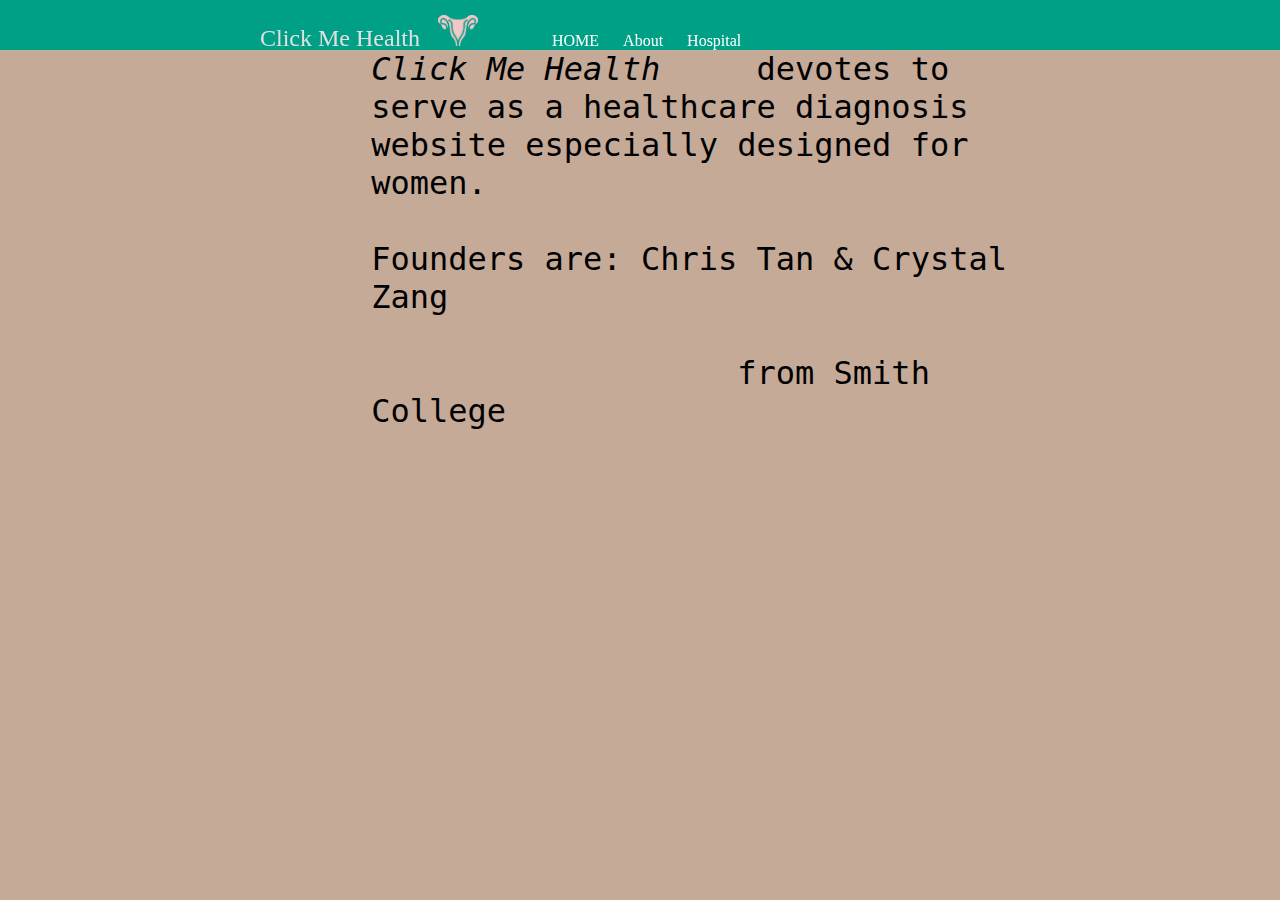
<file: about.html>
<!DOCTYPE>
<html lang="en-US">
	<head>
		<meta charset="UTF-8" />
		<title> Women's Health </title>
		<meta name= "author" content="Xiaoyue Tan & Ziwei Zang" />
		<meta name="description" content="This Website is designed for.......">
		<link rel="healthd icon" href="pic/icon_white-01.ico" type="image/x-ico">
		<link rel="stylesheet" href="css/style.css">
		<link rel="stylesheet" href="css/fixed-navigation-bar.css">
	
	</head>

<body>
<!--Navigation Bar -->
<nav class="fixed-nav-bar">
  <div id="menu" class="menu">
    <a class="sitename">Click Me Health &nbsp <img src=pic/icon_without.png width=40px></a>
    <!-- Example responsive navigation menu  -->
    <a class="show" href="#menu"><img src=pic/menu.jpg width=40px></a><a class="hide" href="#hidemenu"> <img src=pic/menu.jpg width=40px> </a>
    <ul class="menu-items">
      <li><a href="index.html"> HOME </a></li>
      <li><a about.html>About</a></li>
      <li><a href="http://www.ushospitalfinder.com/">Hospital</a></li>
  </ul>
  </div>
</nav>
    
<h2 style="position: absolute; top:-30%; left: 4%; font-weight:200; font-size: 200%;"> 
	<em> Click Me Health </em>  &nbsp &nbsp devotes to serve as a healthcare diagnosis website especially designed for women. <br /> <br />
Founders are: Chris Tan & Crystal Zang <br />  &nbsp &nbsp &nbsp &nbsp &nbsp &nbsp &nbsp &nbsp  &nbsp &nbsp &nbsp &nbsp &nbsp &nbsp &nbsp &nbsp&nbsp &nbsp  &nbsp &nbsp &nbsp &nbsp &nbsp &nbsp &nbsp &nbsp &nbspfrom Smith College </h2>

	
</body>
</html>
</file>
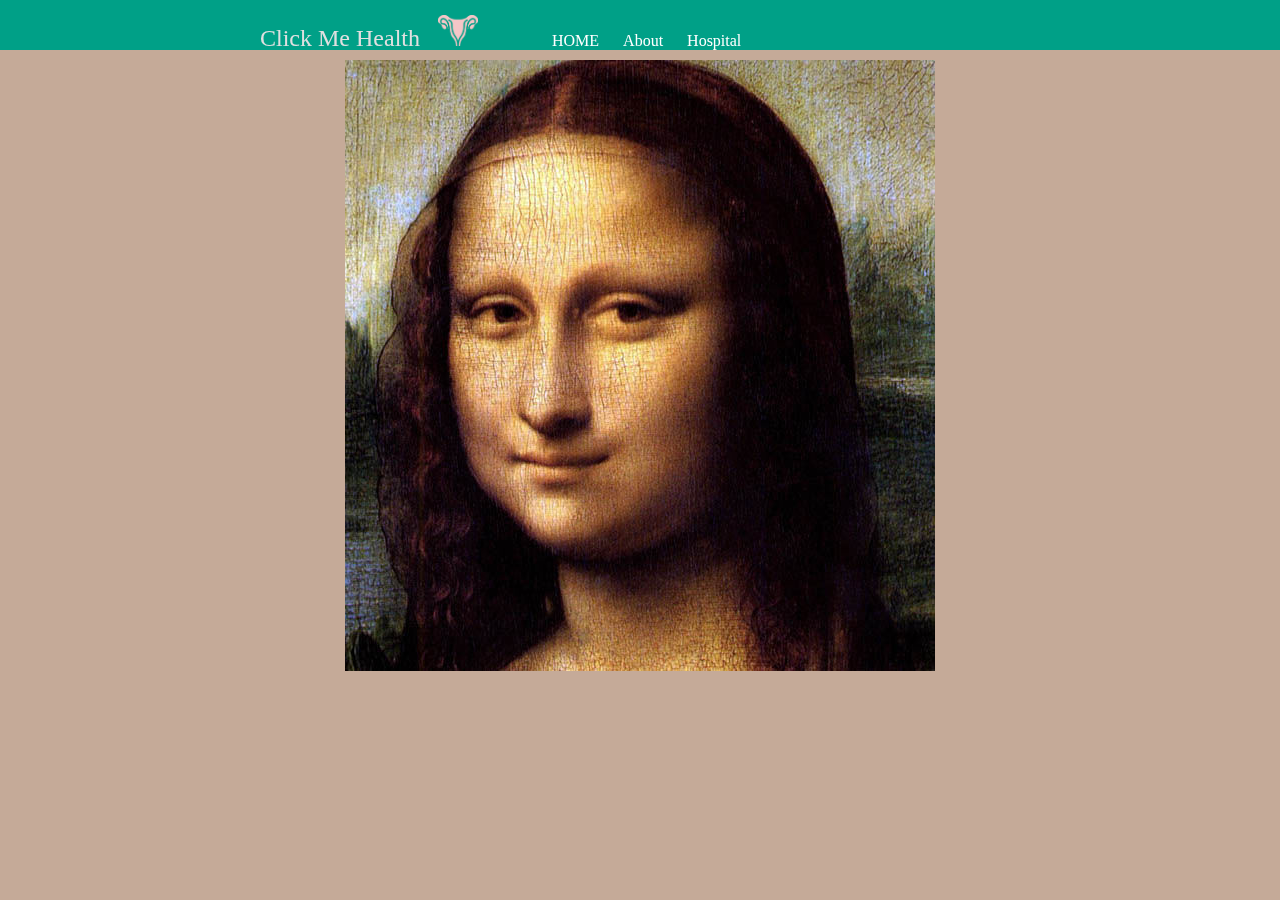
<file: face.html>
<!DOCTYPE HTML>
<html lang="en-US">
<head>
	<meta charset="UTF-8" />
	<title> Women's Health </title>
	<meta name= "author" content="Xiaoyue Tan & Ziwei Zang" />
	<meta name="description" content="This Website is designed for.......">
	<link rel="healthd icon" href="pic/icon_white-01.ico" type="image/x-ico">
	<link rel="stylesheet" href="css/style.css">
	<link rel="stylesheet" href="css/fixed-navigation-bar.css">
	
</head>

<body>
<!--Navigation Bar -->
<nav class="fixed-nav-bar">
  <div id="menu" class="menu">
    <a class="sitename">Click Me Health &nbsp <img src=pic/icon_without.png width=40px></a>
    <!-- Example responsive navigation menu  -->
    <a class="show" href="#menu"><img src=pic/menu.jpg width=40px></a><a class="hide" href="#hidemenu"> <img src=pic/menu.jpg width=40px> </a>
    <ul class="menu-items">
      <li><a href="index.html"> HOME </a></li>
      <li><a href="about.html">About</a></li>
      <li><a href="http://www.ushospitalfinder.com/">Hospital</a></li>
  </ul>
  </div>
</nav>
    
	<!--Mouse Hover -->
		<div class="container">
 	 		<area shape="circle" coords="" alt="Head" href="https://www.smith.edu/about-smith/dining-services/menus"> <!-- top right down left -->
 	 		<div class="overlay">
 	 			<div class="text"> Head </div>
 	 		</div>
 	 	</div>

 	<!--Seperate body into areas -->
	<img class= imageStandard style="margin-top: 60px" src="pic/body_face..jpg" alt="A picture of a woman face to let user to click on." usemap=#workmap>
	<map name="workmap">
 	 	<area shape="circle" coords="278, 255, 34" alt="Eyes" href="eye_result.html"> 
 	 	<area shape="circle" coords="153, 256, 31" alt="Eyes" href="eye_result.html">
 		<area shape="poly" coords="189, 257, 173, 350, 192, 367, 208, 379, 235, 375, 247, 355, 242, 332, 220, 279, 228, 243" alt="Nose" href="nose_result.html">
        <area shape="poly" coords="167, 400, 181, 388, 204, 393, 233, 392, 267, 390, 271, 402, 250, 413, 238, 422, 191, 426" alt="Mouth" href="https://www.w3schools.com/html/html5_webstorage.asp">
        <area shape="poly" coords="98, 218, 100, 110, 184, 13, 348, 8, 441, 65, 492, 159, 501, 221, 506, 299, 389, 299, 374, 175, 378, 218, 289, 166, 147, 183" alt="Head" href="https://www.w3schools.com/html/html5_webstorage.asp">
        <area shape="poly" coords="213, 513, 228, 579, 237, 594, 350, 602, 450, 586, 414, 513, 403, 447, 326, 515, 211, 502" alt="Throat" href="https://www.w3schools.com/html/html5_webstorage.asp">
        
	</map>
</body>
<html>
</file>
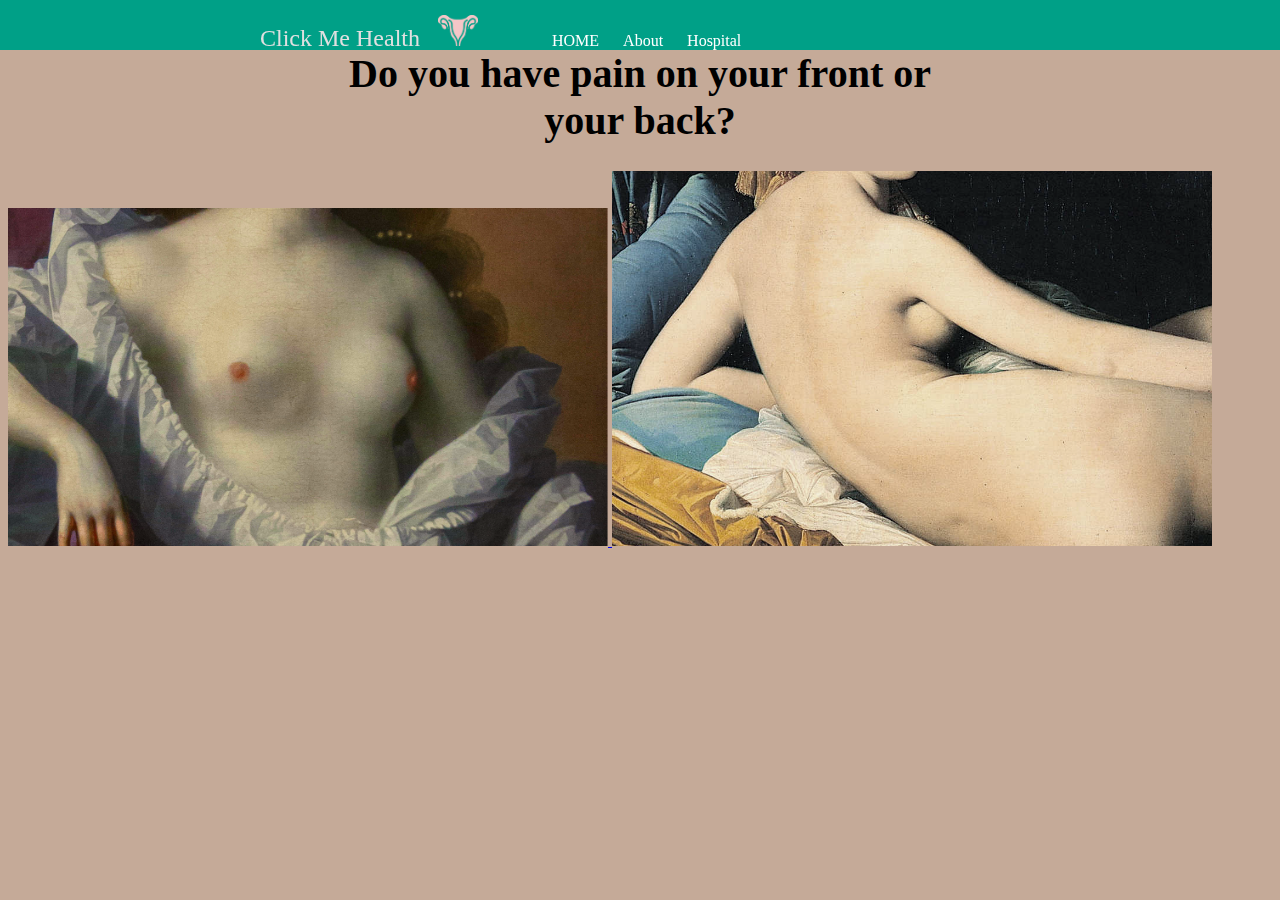
<file: upperbody.html>
<!DOCTYPE HTML>
<html lang="en-US">
<head>
	<meta charset="UTF-8" />
	<title> Women's Health </title>
	<meta name= "author" content="Xiaoyue Tan & Ziwei Zang" />
	<meta name="description" content="This Website is designed for.......">
	<link rel="healthd icon" href="pic/icon_white-01.ico" type="image/x-ico">
	<link rel="stylesheet" href="css/style.css">
	<link rel="stylesheet" href="css/fixed-navigation-bar.css">
	
	<style>
		.imageLeft{
			width: 600px;
            height: auto;
            top: 10%;
			left: 5%;
		}
		.imageRight{
			width: 600px;
            height: auto;
            top: 10%;
            left: 30%
		}
		.para{
            text-align: center;
        }
	</style>
</head>

<body>
<!--Navigation Bar -->
<nav class="fixed-nav-bar">
  <div id="menu" class="menu">
    <a class="sitename">Click Me Health &nbsp <img src=pic/icon_without.png width=40px></a>
    <!-- Example responsive navigation menu  -->
    <a class="show" href="#menu"><img src=pic/menu.jpg width=40px></a><a class="hide" href="#hidemenu"> <img src=pic/menu.jpg width=40px> </a>
    <ul class="menu-items">
      <li><a href="index.html"> HOME </a></li>
      <li><a href="about.html">About</a></li>
      <li><a href="http://www.ushospitalfinder.com/">Hospital</a></li>
  </ul>
  </div>
</nav>

	<h1 class="para" style="font-size: 250%; margin-top: 50px;">Do you have pain on your front or your back?</h1>
    
	<!--Mouse Hover -->
		<div class="container">
 	 		<area shape="circle" coords="" alt="Head" href="https://www.smith.edu/about-smith/dining-services/menus"> <!-- top right down left -->
 	 		<div class="overlay">
 	 			<div class="text"> Head </div>
 	 		</div>
 	 	</div>

 	<!--Seperate body into areas -->
 	<a href="upperbody_front.html"> <img class=imageLeft src="pic/upperbody_front.png"> </a>
 	<a href="upperbody_back.html"><img class=imageRight src="pic/upperbody_back.png"> </a>
	
        
	</map>
</body>
<html>
</file>
<file: css/style.css>
.imageStandard {display:block; position: relative; margin: 0 auto}
body{
background-color: rgb(197, 170, 152);
}

h1 {
    display:block; width:50%; margin-left: 25%; margin-right:25%; margin-top:25%;font-family: "Impact";
}

h2 {
    display:block; width:50%; margin-left: 25%; margin-right:25%; margin-top:25%;font-family: "monospace";
}

h3 {
    display:block; width:40%; margin-left: 30%; margin-right:25%; margin-top:25%;
}

/* Mouse hover to pop up text indicating body parts
/* Container needed to position the overlay. Adjust the width as needed */
.container {
  position: relative;
  width: 50%;
}

/* Make the image to responsive */
.image {
  width: 100%;
  height: auto;
}

/* The overlay effect (full height and width) - lays on top of the container and over the image */
.overlay {
  position: absolute;
  bottom: 0;
  left: 0;
  right: 0;
  background-color: #008CBA;
  overflow: hidden;
  width: 100%;
  height: 100%;
  -webkit-transform:scale(0);
  transition: .3s ease;
}

/* When you mouse over the container, the overlay text will "zoom" in display */
.container:hover .overlay {
  transform: scale(1)
}

/* Some text inside the overlay, which is positioned in the middle vertically and horizontally */
.text {
  color: white;
  font-size: 20px;
  position: absolute;
  top: 50%;
  left: 50%;
  transform: translate(-50%, -50%);
  -ms-transform: translate(-50%, -50%);
  text-align: center;
}
/*Enter Page */
.enter{
    background-color: white;
    top: 6%;
    left:6%;
    opacity: 0.9;
    margin: 10px auto;
    height: 650px;
    width: 90%;
    z-index: 1;
    position: absolute;
    display:block; 
    border-radius: 15px;
}
/*Button on the Enter Page */
.button0 {
                background-color: #00a087;
                border: none;
                color:black;
                padding: 15px 30px;
                text-align: center;
                font-size: 16px;
                font-weight: 200;
                position: absolute;
                top: 65%;
                left: 46%;
    
}
.button0:hover{
                background-color: #d67e7a;
                color: aliceblue;
            }
</file>
<file: css/fixed-navigation-bar.css>
.fixed-nav-bar {
  position: fixed;
  top: 0;
  left: 0;
  right: 0;
  z-index: 9999;
  width: 100%;
  height: 50px;
  background-color: #00a087;
}

/* The element at the top of the page right after the fixed navigation bar
   MUST have sufficient top margin or else it will be covered by the bar */
.content {
  margin-top: 20px;
}

/* Example responsive navigation menu  */
.fixed-nav-bar li, .fixed-nav-bar a { 
  height: 50px;
  line-height: 50px;
}
.menu {
  width: 90%;
  max-width: 960px;
  margin: 0 auto;
}
.menu a, .menu a:visited {
  color: #ffffff;
}
.menu a:hover, .menu a:target {
  color: #ebebeb;
}
.menu-items {
  display: inline-block;
}
.sitename {
    font-size: 150%;
  display: inline-block;
  margin-right: 20px;
  margin-left: 100px;
}
a.sitename, a:visited.sitename {
  color: #e0e0e0;
}
.menu-items li {
  display: inline-block;
  margin-right: 10px;
  margin-left: 10px;
}
.menu-items a {
  text-decoration: none;
}
.show, .hide {
  display: none;
  padding-left: 15px;
  background-color: transparent;
  background-repeat: no-repeat;
  background-position: center left;
  color: #dde1e2;
}
.show {
  background-image: url(assets/down-arrow-icon.png);
}
.hide {
  background-image: url(assets/up-arrow-icon.png);
}

@media only screen and (max-width: 800px) {
  .menu { 
    position: relative;
    width: 100%;
  }
  .sitename {
    position: absolute;
    top: 0;
    left: 15px;
    margin-left: 0px;
  }
  .menu-items {
    display: none; 
    width: 100%;
    margin-top: 50px;
    background-color: #d67e7a;
  }
  .menu-items li {
    display: block;
    text-align: center;
  }
  .show, .hide {  
    position: absolute;
    top: 0;
    right: 15px;
  }
  .show {
    display: inline-block;
  }
  .hide {
    display: none;
  }
  #menu:target .show {
    display: none;
  }
  #menu:target .hide, #menu:target .menu-items {
    display: inline-block;
  }
}

@media only screen and (max-width: 220px) {
  .sitename, .show, .hide {
    font-size: 14px;
  }
}
</file>
